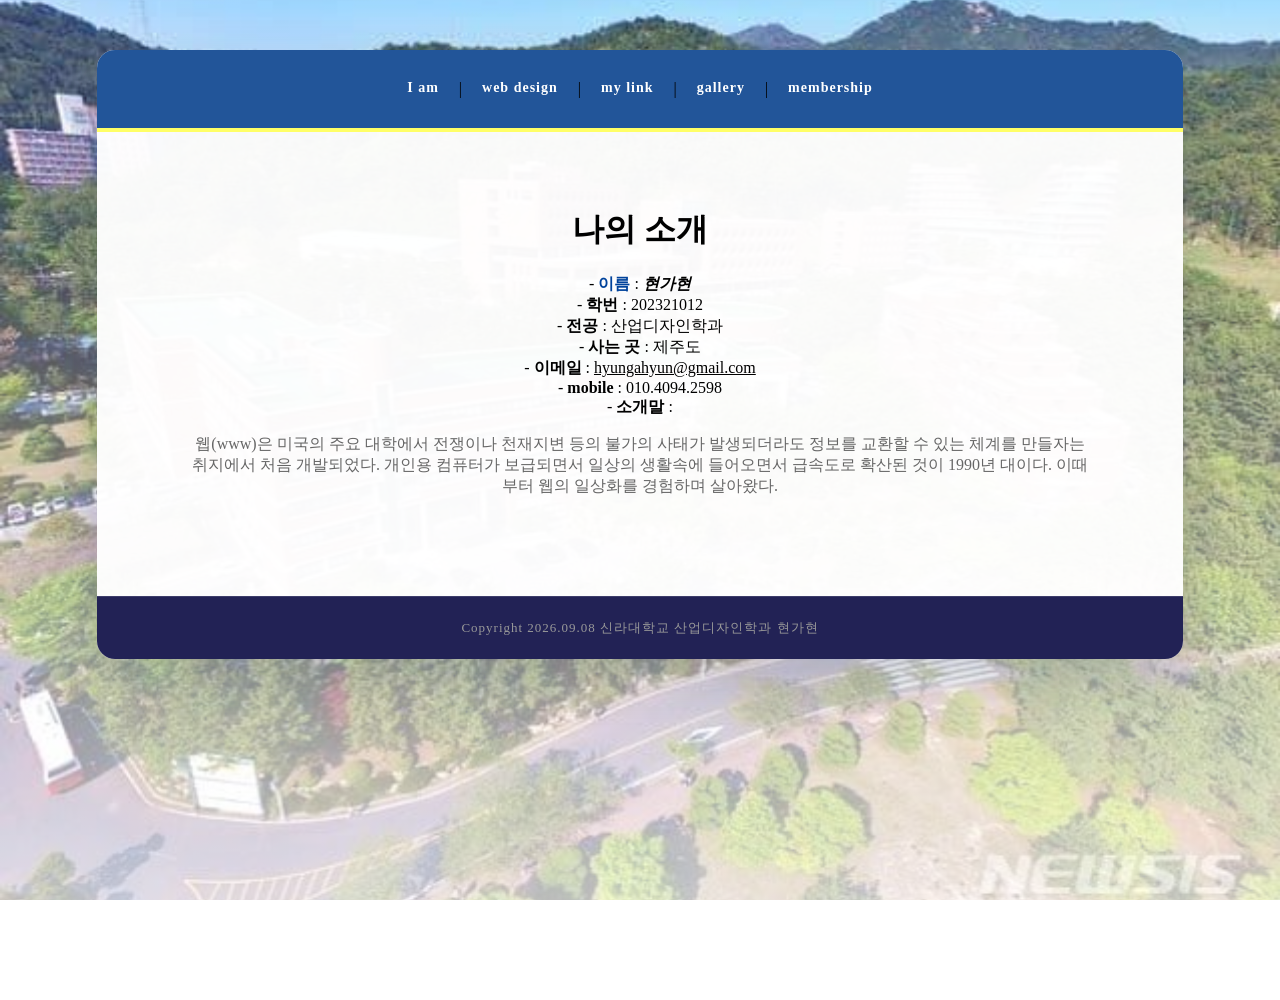
<file: index.html>
<!DOCTYPE html>
<html lang="ko">

<head>
<title>나의 소개</title>
<link rel="stylesheet" href="style.css">
</head>
<body>

<div class="page-wrap">
<div class="navigation">
<a href=index.html>I am</a> | <a href=web.html>web design</a> | <a href=link.html>my link</a> | <a href=gallery.html>gallery</a> | <a href=membership.html>membership</a>
</div>

<div class="content">
<h1>나의 소개</h1>
<p>
- <b style="color:#01439c;">이름</b> : <I><b>현가현</b></I><br>
- <b>학번</b> : 202321012<br>
- <b>전공</b> : 산업디자인학과<br>
- <b>사는 곳</b> : 제주도<br>
- <b>이메일</b> : <u>hyungahyun@gmail.com</u><br>
- <b>mobile</b> : 010.4094.2598<br>
- <b>소개말</b> : <p style="color:#666;font-family:'명조';font-size=11;">
웹(www)은 미국의 주요 대학에서 전쟁이나 천재지변 등의 불가의 사태가 발생되더라도 정보를 교환할 수 있는 체계를 만들자는 취지에서 처음 개발되었다. 개인용 컴퓨터가 보급되면서 일상의 생활속에 들어오면서 급속도로 확산된 것이 1990년 대이다. 이때부터 웹의 일상화를 경험하며 살아왔다.
<br><br>
</p>
</div>

<div class="copyright">
Copyright 2026.09.08 신라대학교 산업디자인학과 현가현
</div>
</div>
</body>
</html>
</file>
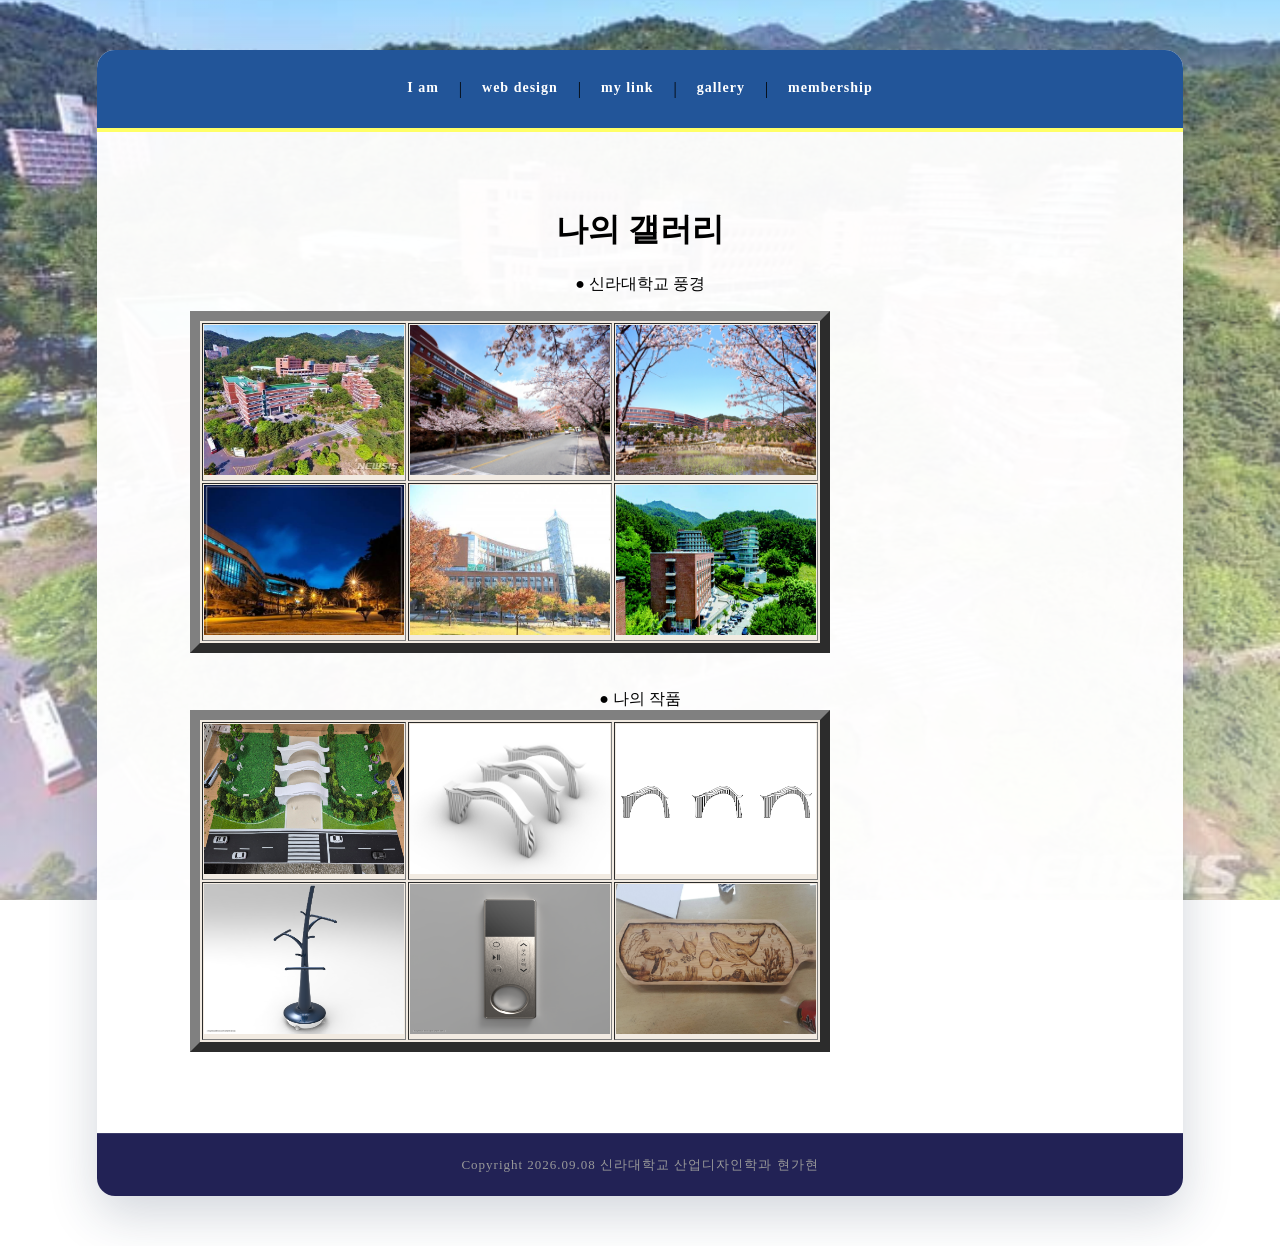
<file: gallery.html>
<!DOCTYPE html>
<html lang="ko">

<head>
<title>gallery</title>
<link rel="stylesheet" href="style.css">
</head>
<body>

<div class="page-wrap">
<div class="navigation">
<a href=index.html>I am</a> | <a href=web.html>web design</a> | <a href=link.html>my link</a> | <a href=gallery.html>gallery</a> | <a href=membership.html>membership</a>
</div>

<div class="content">
<h1> 나의 갤러리</h1>
<p>
● 신라대학교 풍경
<table border=10 width=600 height=300 bgcolor=#f2ebe2>
<tr> <td><a href="image/silla1.jpg" target=_blank><img src=image/silla1.jpg width=200 height=150></a></td><td><img src=image/silla2.jpg width=200 height=150></td><td><img src=image/silla3.jpg width=200 height=150></td> </tr>
<tr> <td><img src=image/silla4.jpg width=200 height=150></td><td><img src=image/silla5.jpg width=200 height=150></td><td><img src=image/silla6.jpg width=200 height=150></td> </tr>
</table>
<br><br>

● 나의 작품
<table border=10 width=600 height=300 bgcolor=#f2ebe2>
<tr> <td><a href="image/1.jpg" target=_blank><img src=image/1.jpg width=200 height=150></td><td><a href="image/2.jpg" target=_blank><img src=image/2.jpg width=200 height=150></td><td><a href="image/3.jpg" target=_blank><img src=image/3.jpg width=200 height=150></td> </tr>
<tr> <td><a href="image/4.jpg" target=_blank><img src=image/4.jpg width=200 height=150></td><td><a href="image/5.jpg" target=_blank><img src=image/5.jpg width=200 height=150></td><td><a href="image/6.jpg" target=_blank><img src=image/6.jpg width=200 height=150></td> </tr>
</table>
</p>
</div>

<div class="copyright">
Copyright 2026.09.08 신라대학교 산업디자인학과 현가현
</div>
</div>
</body>
</html>
</file>
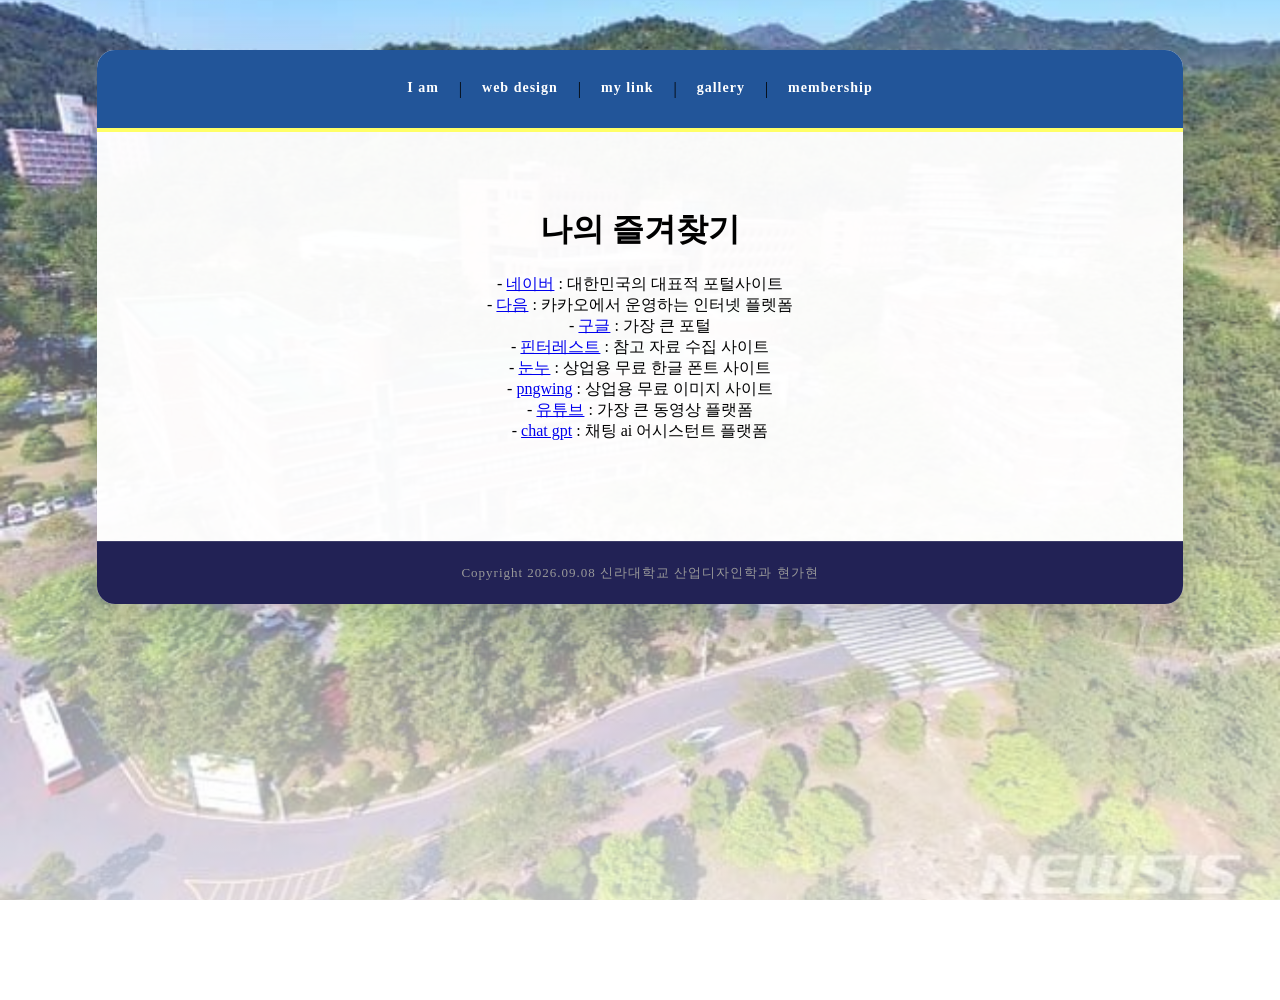
<file: link.html>
<!DOCTYPE html>
<html lang="ko">

<head>
<title>my link</title>
<link rel="stylesheet" href="style.css">
</head>
<body>

<div class="page-wrap">
<div class="navigation">
 <a href=index.html>I am</a> | <a href=web.html>web design</a> | <a href=link.html>my link</a> | <a href=gallery.html>gallery</a> | <a href=membership.html>membership</a>
</div>
 
<div class="content">
 <h1>나의 즐겨찾기</h1>
  <p>
  - <a href="http://naver.com" target=_blank>네이버</a> : 대한민국의 대표적 포털사이트<br>
  - <a href="http://daum.net" target=_blank>다음</a> : 카카오에서 운영하는 인터넷 플렛폼<br>
  - <a href="http://google.com" target=_blank>구글</a> : 가장 큰 포털<br>
  - <a href="http://pinterest.com" target=_blank>핀터레스트</a> : 참고 자료 수집 사이트<br>
  - <a href="https://noonnu.cc" target=_blank>눈누</a> : 상업용 무료 한글 폰트 사이트<br>
  - <a href="http://pngwing.com" target=_blank>pngwing</a> : 상업용 무료 이미지 사이트<br>
  - <a href="http://youtube.com" target=_blank>유튜브</a> : 가장 큰 동영상 플랫폼<br>
  - <a href="http://chatgpt.com" target=_blank>chat gpt</a> : 채팅 ai 어시스턴트 플랫폼<br><br>
 </p>
</div>

<div class="copyright">
Copyright 2026.09.08 신라대학교 산업디자인학과 현가현
</div>
</div>
</body>
</html>
</file>
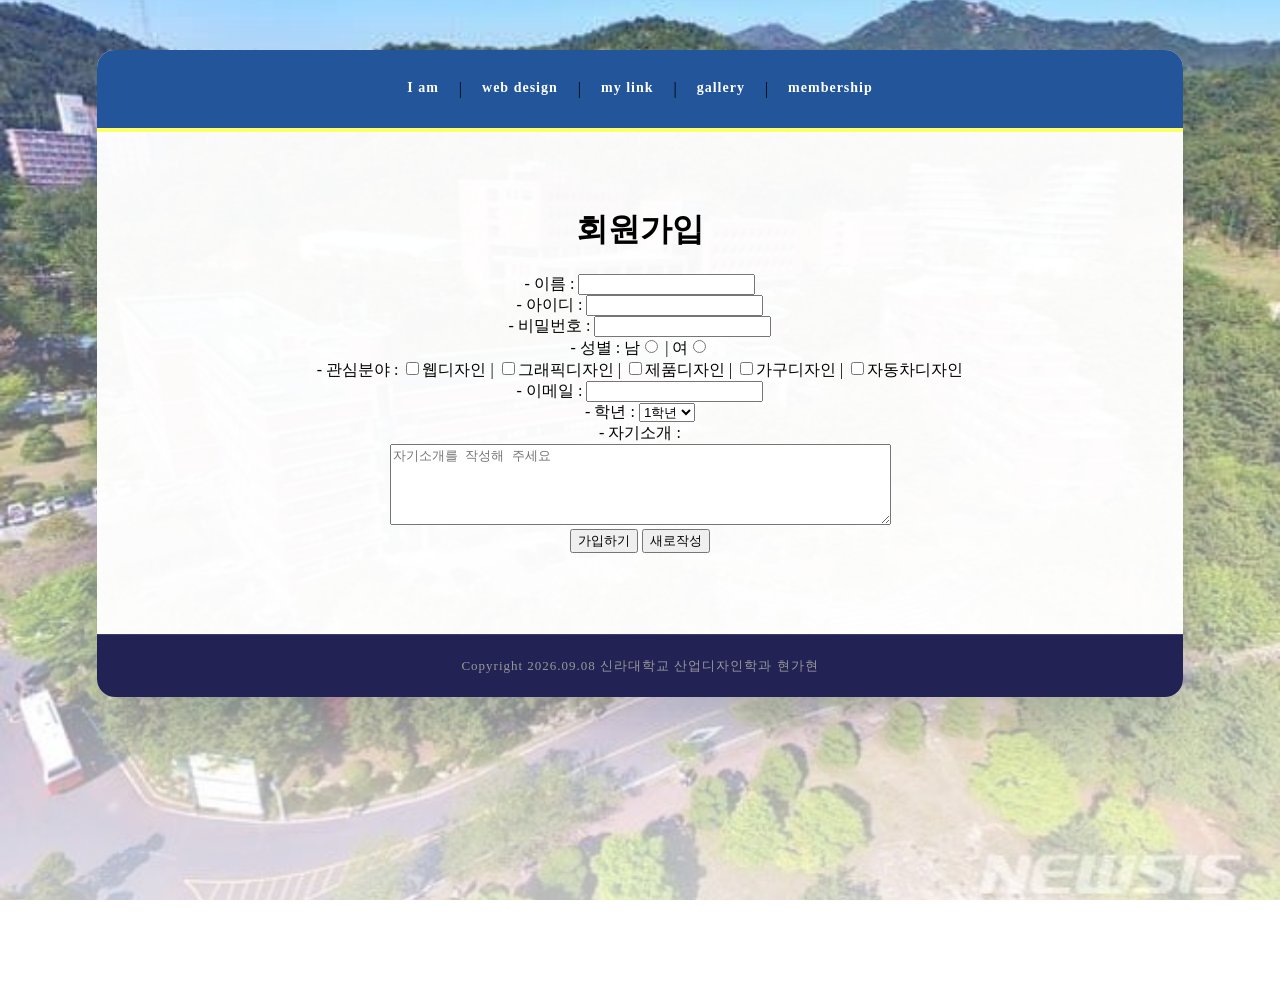
<file: membership.html>
<!DOCTYPE html>
<html lang="ko">

<head>
<title>회원가입</title>
<link rel="stylesheet" href="style.css">
</head>
<body>

<div class="page-wrap">
<div class="navigation">
<a href=index.html>I am</a> | <a href=web.html>web design</a> | <a href=link.html>my link</a> | <a href=gallery.html>gallery</a> | <a href=membership.html>membership</a>
</div>

<div class="content">
<h1> 회원가입</h1>
<p>
<form action=# method="post">
- 이름 : <input type=text name="name" id="name"><br>
- 아이디 : <input type=text name="id" id="id"><br>
- 비밀번호 : <input type=password name="password" id="password"><br>
- 성별 : 남<input type=radio> | 여<input type=radio><br>
- 관심분야 : <input type=checkbox>웹디자인 | <input type=checkbox>그래픽디자인 | <input type=checkbox>제품디자인 | <input type=checkbox>가구디자인 | <input type=checkbox>자동차디자인 <br>
- 이메일 : <input type=email><br>
- 학년 : 
<select> 
<option> 1학년
<option> 2학년
<option> 3학년
<option> 4학년
</select> <br>
- 자기소개 : <br>
<textarea rows=5 cols=60 placeholder="자기소개를 작성해 주세요">
</textarea><br>
<input type=submit value="가입하기"> <input type=reset value="새로작성">
</form>
</p>
</div>

<div class="copyright">
Copyright 2026.09.08 신라대학교 산업디자인학과 현가현
</div>
</div>
</body>
</html>
</file>
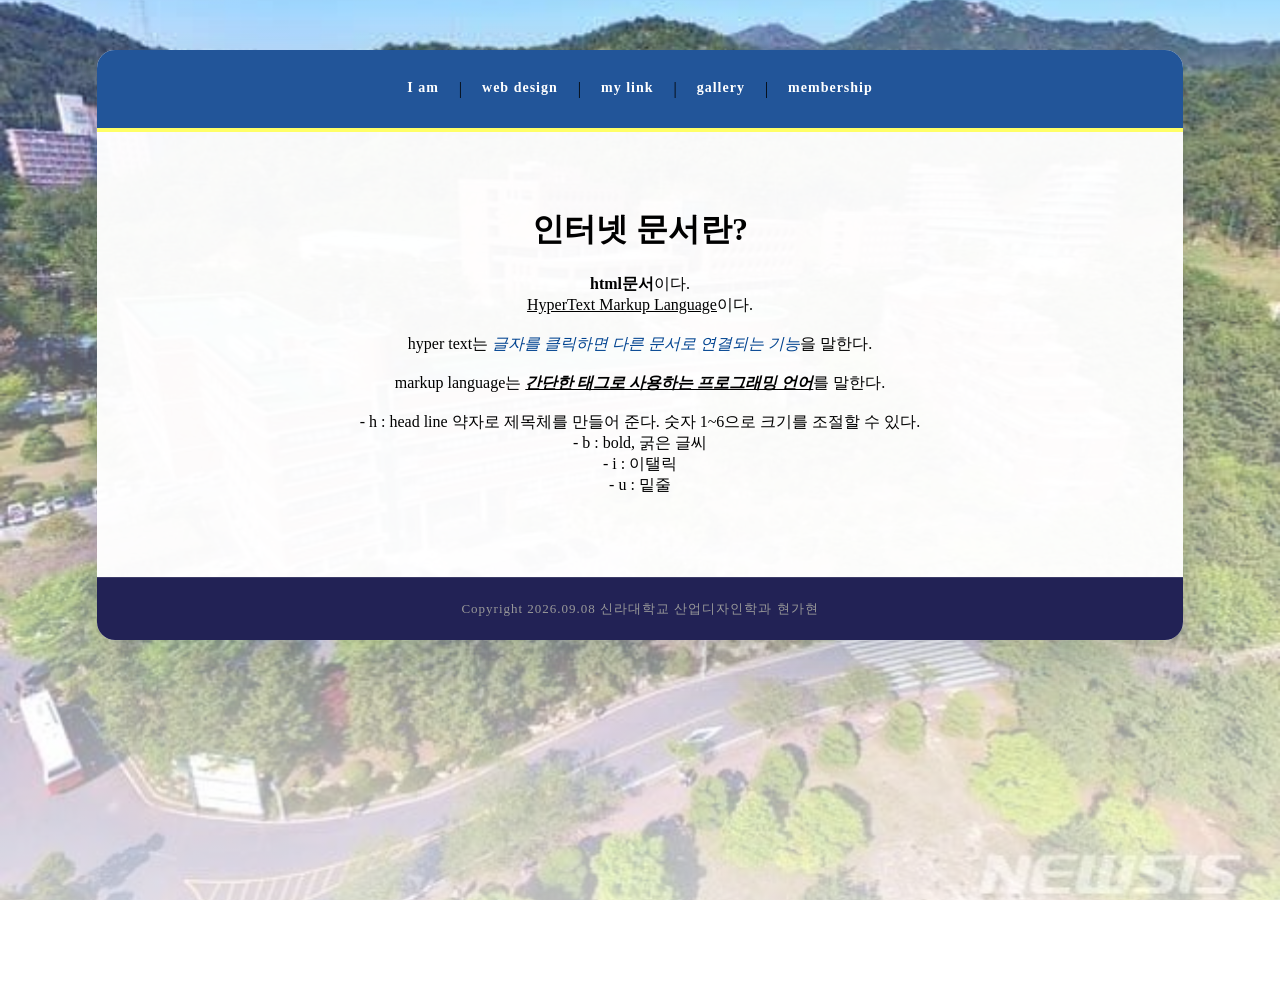
<file: web.html>
<!DOCTYPE html>
<html lang="ko">

<head>
<title>web design</title>
<link rel="stylesheet" href="style.css">
</head>
<body>

<div class="page-wrap">
<div class="navigation">
<a href=index.html>I am</a> | <a href=web.html>web design</a> | <a href=link.html>my link</a> | <a href=gallery.html>gallery</a> | <a href=membership.html>membership</a>
</div>

<div class="content">
<h1> 인터넷 문서란?</h1>
<p>
<b>html문서</b>이다.<br>
<u>HyperText Markup Language</u>이다.<br><br>
hyper text는 <I><font color=#01439>글자를 클릭하면 다른 문서로 연결되는 기능</font></I>을 말한다.<br><br>
markup language는 <u><I><b>간단한 태그로 사용하는 프로그래밍 언어</b></I></u>를 말한다.<br><br>
- h : head line 약자로 제목체를 만들어 준다. 숫자 1~6으로 크기를 조절할 수 있다.<br>
- b : bold, 굵은 글씨<br>
- i : 이탤릭<br>
- u : 밑줄<br>
</p>
</div>

<div class="copyright">
Copyright 2026.09.08 신라대학교 산업디자인학과 현가현
</div>
</div>
</body>
</html>
</file>
<file: style.css>
body {
    margin: 50px;

    background:
        linear-gradient(
            rgba(255, 255, 255, 0.1),
            rgba(255, 255, 255, 0.8)
        ),
        url("image/silla1.jpg") center / cover fixed;

    min-height: 100vh;
}

.page-wrap { 
width: min(1100px, 92%); 
margin: 40px auto; 
background: rgba(255, 255, 255, 0.96); 
border-radius: 18px; 
box-shadow: 0 18px 50px rgba(29, 52, 82, 0.2); overflow: hidden; 
}

.navigation { 
display: flex; 
justify-content: center; 
padding: 30px; 
background: #225599; 
border-bottom: 4px solid #ffff66; 
text-align: center; 
}

.navigation a { 
display: inline-block; 
padding: 0px 20px; 
color: #ffffff; 
font-size: 14px; 
font-weight: bold; 
letter-spacing: 1px; 
text-decoration: none; 
}

.navigation a:hover { 
color: #36f; 
background: #ffcc99; 
text-decoration: none; 
}

.navigation a:active { 
color: #ffffff; 
background: #b72 
}

.content { 
width: min(900px, 88%); 
margin: 0 auto; 
padding: 55px 20px 65px; 
text-align: center; 
}

.copyright { 
padding: 22px 20px; 
border-top: 1px solid rgba(255, 255, 255, 0.12); 
background: #225; 
color: #999; 
font-size: 13px; 
text-align: center; 
letter-spacing: 1px 
}
</file>
